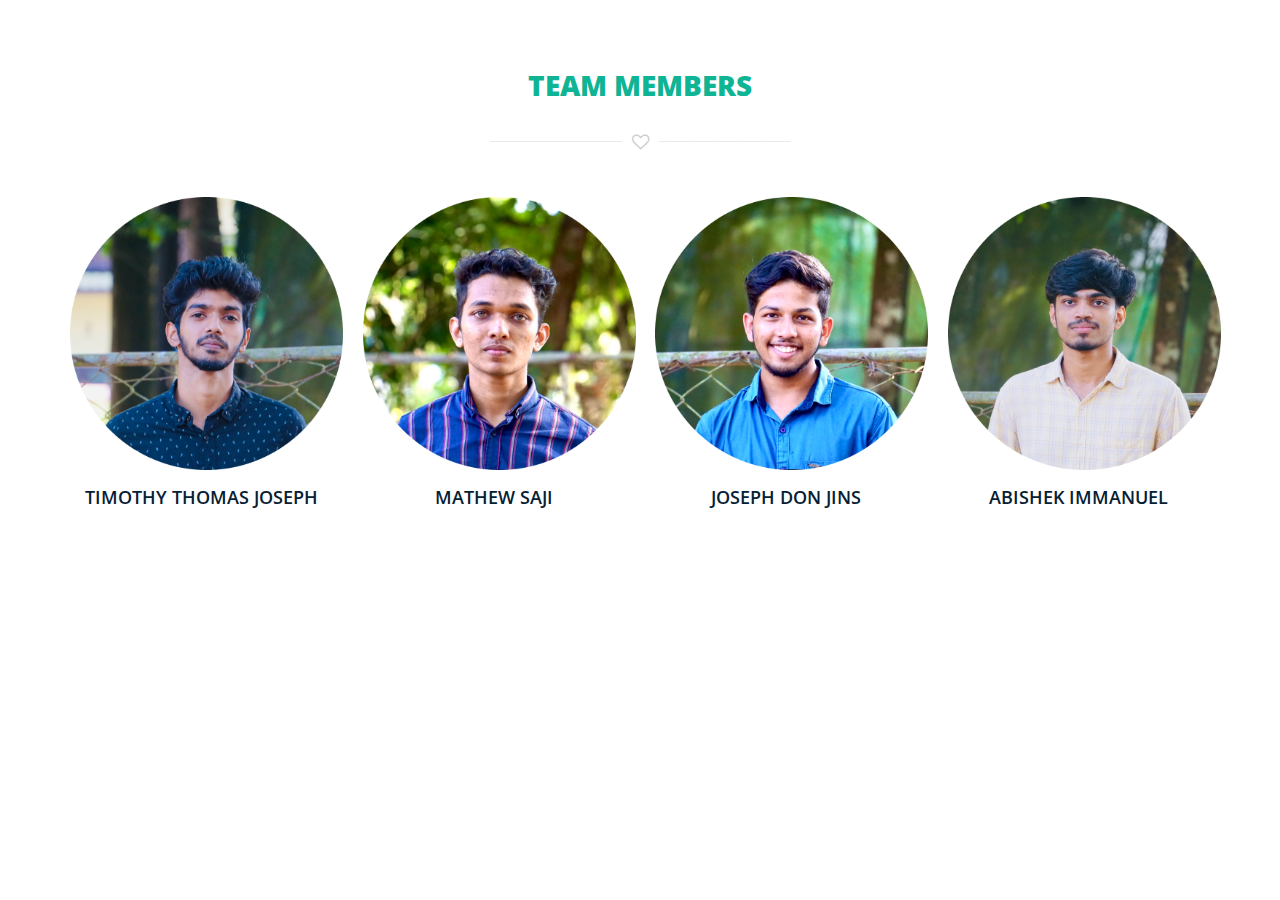
<file: team/team.html>
<!DOCTYPE html>
<!--[if lt IE 7]>      <html lang="en" class="no-js lt-ie9 lt-ie8 lt-ie7"> <![endif]-->
<!--[if IE 7]>         <html lang="en" class="no-js lt-ie9 lt-ie8"> <![endif]-->
<!--[if IE 8]>         <html lang="en" class="no-js lt-ie9"> <![endif]-->
<!--[if gt IE 8]><!-->
<html lang="en" class="no-js">
<!--<![endif]-->

<head>
	<!-- meta charec set -->
	<meta charset="utf-8">
	<!-- Always force latest IE rendering engine or request Chrome Frame -->
	<meta http-equiv="X-UA-Compatible" content="IE=edge,chrome=1">
	<!-- Page Title -->
	<title>Members</title>
	<!-- Meta Description -->
	<meta name="description" content="Novian Hub MAC">
	<meta name="keywords"
		content="one page, single page, onepage, responsive, parallax, creative, business, html5, css3, css3 animation">
	<meta name="author" content="Toney Abraham">
	<!-- Mobile Specific Meta -->
	<meta name="viewport" content="width=device-width, initial-scale=1">
	<!-- <link rel="shortcut icon" href="img/logo.png"> -->

	<!-- Google Font -->

	<link href='http://fonts.googleapis.com/css?family=Open+Sans:400,300,600,700,800' rel='stylesheet' type='text/css'>

	<!-- CSS
		================================================== -->
	<!-- Fontawesome Icon font -->
	<link rel="stylesheet" href="../css/font-awesome.min.css">
	<!-- Twitter Bootstrap css -->
	<link rel="stylesheet" href="../css/bootstrap.min.css">
	<!-- jquery.fancybox  -->
	<link rel="stylesheet" href="../css/jquery.fancybox.css">
	<!-- animate -->
	<link rel="stylesheet" href="../css/animate.css">
	<!-- Main Stylesheet -->
	<link rel="stylesheet" href="../css/main.css">
	<!-- media-queries -->
	<link rel="stylesheet" href="../css/media-queries.css">

	<!-- Modernizer Script for old Browsers -->
	<script src="../js/modernizr-2.6.2.min.js"></script>
	<style>
		.m1 {
			position: relative;
			overflow: hidden;
			width: 100%;
			height: 300px;
		}

		/* Then style the iframe to fit in the container div with full height and width */
		.map {
			position: absolute;
			top: 0;
			left: 0;
			bottom: 0;
			right: 0;
			width: 100%;
			height: 100%;
		}
	</style>

</head>

<body>
    <!--
        Meet Our Team
        ==================================== -->

	<section id="team" class="team">
		<div class="container">
			<div class="row">

				<div class="sec-title text-center wow fadeInUp animated" data-wow-duration="700ms">
					<h2>Team Members</h2>
					<div class="devider"><i class="fa fa-heart-o fa-lg"></i></div>
				</div>

				<div class="sec-sub-title text-center wow fadeInRight animated" data-wow-duration="500ms">
					<p></p>
				</div>

				<!-- single member -->
				<figure class="team-member col-md-3 col-sm-6 col-xs-12 text-center wow fadeInUp animated"
					data-wow-duration="500ms">
					<div class="member-thumb">
						<img src="../img/team/timothy.png" alt="Team Member" class="img-responsive">
						<figcaption class="overlay">
							<h5>TIMOTHY THOMAS JOSEPH</h5>
							<p>BCA</p>
							<!-- <ul class="social-links text-center">
								<li><a href="https://instagram.com/saranqhh?igshid=YmMyMTA2M2Y="><i
											class="fa fa-instagram fa-lg"></i></a></li>

								<li><a href="https://www.linkedin.com/in/sarang-p-achari-758445226"><i
											class="fa fa-linkedin fa-lg"></i></a></li>
							</ul> -->
						</figcaption>
					</div>
					<h4>TIMOTHY THOMAS JOSEPH</h4>
					<span></span>
				</figure>
				<!-- end single member -->

				<!-- single member -->
				<figure class="team-member col-md-3 col-sm-6 col-xs-12 text-center wow fadeInUp animated"
					data-wow-duration="500ms" data-wow-delay="300ms">
					<div class="member-thumb">
						<img src="../img/team/mathew saji.png" alt="Team Member" class="img-responsive">
						<figcaption class="overlay">
							<h5>MATHEW SAJI</h5>
							<p>BCA</p>
							<!-- <ul class="social-links text-center">
								<li><a href="https://instagram.com/rijoroy__?igshid=YmMyMTA2M2Y="><i
											class="fa fa-instagram fa-lg"></i></a></li>
								<li><a href="https://www.linkedin.com/in/rijomon-roy-3786b8249"><i
											class="fa fa-linkedin fa-lg"></i></a></li>
							</ul> -->
						</figcaption>
					</div>
					<h4>MATHEW SAJI</h4>
					<span></span>
				</figure>
				<!-- end single member -->

				<!-- single member -->
				<figure class="team-member col-md-3 col-sm-6 col-xs-12 text-center wow fadeInUp animated" data-wow-duration="500ms" data-wow-delay="600ms">
						<div class="member-thumb">
							<img src="../img/team/don.png" alt="Team Member" class="img-responsive">
							<figcaption class="overlay">
								<h5>JOSEPH DON JINS</h5>
								<p>BCA</p>
								<!-- <ul class="social-links text-center">
									<li><a href="https://www.instagram.com/rubysunn_24/"><i class="fa fa-instagram fa-lg"></i></a></li>
									<li><a href="https://www.linkedin.com/in/jeny-rose-54509120b"><i class="fa fa-linkedin fa-lg"></i></a></li>
								</ul> -->
							</figcaption>
						</div>
						<h4>JOSEPH DON JINS</h4>
						<span></span>
					</figure>
				<!-- end single member -->


				<!-- single member -->
				<figure class="team-member col-md-3 col-sm-6 col-xs-12 text-center wow fadeInUp animated" data-wow-duration="500ms" data-wow-delay="900ms">
						<div class="member-thumb">
							<img src="../img/team/abhishek.png" alt="Team Member" class="img-responsive">
							<figcaption class="overlay">
								<h5>ABISHEK IMMANUEL</h5>
								<p>BCA</p>
								<!-- <ul class="social-links text-center">
									<li><a href="https://www.instagram.com/alinaelia_29/?hl=en"><i class="fa fa-instagram fa-lg"></i></a></li>
									<li><a href="https://www.linkedin.com/in/alina-elia-john-2a095a1b7"><i class="fa fa-linkedin fa-lg"></i></a></li>
								</ul> -->
							</figcaption>
						</div>
						<h4>ABISHEK IMMANUEL</h4>
						<span></span>
					</figure>
				<!-- end single member -->

				<!-- single member -->
				<!-- <figure class="team-member col-md-3 col-sm-6 col-xs-12 text-center wow fadeInUp animated" data-wow-duration="500ms" data-wow-delay="600ms">
						<div class="member-thumb">
							<img src="img/team/toney.png" alt="Team Member" class="img-responsive">
							<figcaption class="overlay">
								<h5>Toney Abraham</h5>
								<p>Msc Electronics</p>
								<ul class="social-links text-center">
									<li><a href="https://www.instagram.com/clutch__kid__/?hl=en"><i class="fa fa-instagram fa-lg"></i></a></li>
									<li><a href="https://www.linkedin.com/in/toney-abraham-8b0470190/"><i class="fa fa-linkedin fa-lg"></i></a></li>
								</ul>
							</figcaption>
						</div>
						<h4>Toney Abraham</h4>
						<span>Technical Head</span>
					</figure> -->
				<!-- end single member -->

			</div>
		</div>
	</section>

	<!--
        End Meet Our Team
        ==================================== -->
</body>
</html>
</file>
<file: css/main.css>
/* =================================== */
/*	Basic Style 
/* =================================== */

body {
    background-color: #fff;
    font-family: 'Open Sans', sans-serif;
    line-height: 21px;
	font-size: 13px;
    color: #6a737b;
}

ol, ul {
    margin: 0;
    padding: 0;
    list-style: none;
}

figure, p {
    margin: 0;
}

a {
    color: #fff;
	
    -webkit-transition: all .3s ease-in 0s;
       -moz-transition: all .3s ease-in 0s;
        -ms-transition: all .3s ease-in 0s;
         -o-transition: all .3s ease-in 0s;
            transition: all .3s ease-in 0s;
}

iframe {
    border: 0;
}

a, a:focus, a:hover {
    text-decoration: none;
    outline: 0;
}

a:focus, a:hover {
    color: #6CB670;
}

h1, h2, h3,
h4, h5, h6 {
	font-weight: normal;
	margin: 0;
}

.clear:before,
.clear:after {
    content: " ";
    display: table;
}
 
.clear:after {
   clear: both;
}
 
.clear {
   *zoom: 1;
}

span.color {
	color: #0feb9e;
}

body > section,
.footer {
	padding: 70px 0;
}



.sec-title h2 {
  color: #0eb493;
  font-size: 28px;
  font-weight: 800;
  text-transform: uppercase;
}

.sec-sub-title {
	margin: 35px 0 45px;
}

.sec-sub-title p {
	font-weight: 600;
	line-height: 24px;
	font-size: 18px;
	color: #5b646e;
}

.devider {
  margin-top: 30px;
}

.devider i {
  color: #cccccc;
}

.devider:before,
.devider:after {
  content: "______________________";
  color: #e6e8ea;
  position: relative;
  bottom: 6px;
}

.devider:before {
  right: 10px;
}

.devider:after {
  left: 10px;
}

.mb50 {
	margin-bottom: 50px;
}

#preloader {
  background-color: #fff;
  height: 100%;
  position: fixed;
  width: 100%;
  z-index: 1100;
}

#preloader > img {
  left: 47%;
  position: absolute;
  top: 48%;
}


/*=========================================
	Header
==========================================*/

#navigation {
  background-color: rgba(16, 22, 54, 0.2);
  border: 0 none;
  margin: 0;
  
    -webkit-transition: background-color 800ms linear;
       -moz-transition: background-color 800ms linear;
	    -ms-transition: background-color 800ms linear;
         -o-transition: background-color 800ms linear;
			transition: background-color 800ms linear;
}

.navbar-toggle i {
	color: #fff;
}

.navbar-brand {
  padding: 0;
}

.navbar-nav li a {
	border-top: 1px solid transparent;
}

.navbar-nav li a.current,
.navbar-nav li a:focus,
.navbar-nav li a:hover {
	background-color: transparent;
	border-top: 1px solid #32B0EE;
	color: #fff;
}




/*=========================================
	Slider
==========================================*/

#slider {
	padding: 0;
}

#slider .carousel-inner .item {
  background-size: cover;
}

.carousel-caption {
  top: 50%;
}

.carousel-caption h2 {
  font-size: 62px;
  font-weight: 300;
}

.carousel-caption h2 span {
  font-weight: 800;
}

.carousel-caption h3 {
  font-size: 48px;
  font-weight: 300;
  margin: 6px 0 20px;
}

.carousel-caption p {
  color: #fff;
  font-size: 18px;
  font-weight: 300;
}

.carousel-caption p:before,
.carousel-caption p:after {
color: #0feb9e;
content: "___";
position: relative;
top: -8px;
}

.carousel-caption p:before {
  right: 20px;
}

.carousel-caption p:after {
  left: 20px;
}

.social-links {
  margin-top: 5%;
}

.social-links li {
	display: inline-block;
}

.social-links li a {
  color: rgba(255, 255, 255, 0.3);
  display: block;
  margin: 0 6px;
}

.social-links li a:hover {
  color: #fff;
}

.carousel-indicators {
  bottom: 10px;
  left: inherit;
  margin: 0;
  right: 30px;
  top: 49%;
  width: 0;
}

.carousel-indicators li {
  border: 1px solid rgba(255, 255, 255, 0.3);
  height: 8px;
  width: 8px;
}

.carousel-indicators .active {
  height: 8px;
  width: 8px;
}



/*=========================================
	Features
==========================================*/

.features {
  background-color: #f4f7f9;
}

.owl-controls {
  bottom: -45px;
  margin-top: 10px;
  position: relative;
  text-align: center;
}

.owl-controls .owl-page {
  display: inline-block;
}

.owl-controls .owl-page span {
  border: 1px solid #C7CED3;
  border-radius: 20px;
  display: block;
  height: 8px;
  margin: 5px 4px;
  width: 8px;
}

.owl-controls .owl-page.active span {
  background: #062033;
  border: 0;
}

.service-icon {
  border: 1px solid #0eb493;
  border-radius: 50%;
  color: #0eb493;
  float: left;
  padding: 10px 13px;
}

.service-desc {
  margin-left: 70px;
  position: relative;
  top: 5px;
}

.service-desc h3 {
  color: #062033;
  font-size: 20px;
  font-weight: 600;
  margin-bottom: 25px;
}




/*=========================================
	Our Works
==========================================*/

.work-filter {
  margin-bottom: 35px;
}

.work-filter ul li {
    display: inline-block;
}

.work-filter ul li a {
  color: #062033;
  display: block;
  font-size: 14px;
  font-weight: 700;
  padding: 5px 17px;
  border-radius: 6px;
  text-transform: capitalize;
}

.work-filter ul li a:hover,
.work-filter ul li a.active {
  background-color: #0eb493;
  border-radius: 6px;
  color: #fff;
  padding: 5px 17px;
}

.mix {
    display: none;
}

.work-item {
    float: left;
    width: 25%;
    position: relative;
}

.work-item > img {
  display: block;
  height: auto;
  width: 100%;
}

.overlay {
	background-color: rgba(14,180,147,.9);
	text-align: center;
	position: absolute;
	left: 0;
	top: 0;
	width: 100%;
	height: 100%;
	color: #fff;
	
	opacity: 0;
	filter: alpha(opacity=0);
	
	-webkit-transition: all 450ms ease-out 0s;	
	   -moz-transition: all 450ms ease-out 0s;
		 -o-transition: all 450ms ease-out 0s;
		    transition: all 450ms ease-out 0s;
		  
	-webkit-transform: rotateY(180deg) scale(0.5,0.5);
	   -moz-transform: rotateY(180deg) scale(0.5,0.5);
		-ms-transform: rotateY(180deg) scale(0.5,0.5);
		 -o-transform: rotateY(180deg) scale(0.5,0.5);
			transform: rotateY(180deg) scale(0.5,0.5);
}

.work-item:hover .overlay {
	opacity: 1;
	filter: alpha(opacity=100);
	
	-webkit-transform: rotateY(0deg) scale(1,1);
	   -moz-transform: rotateY(0deg) scale(1,1);
		-ms-transform: rotateY(0deg) scale(1,1);
		 -o-transform: rotateY(0deg) scale(1,1);
		    transform: rotateY(0deg) scale(1,1);
}

.work-item .overlay a {
  border: 1px solid #fff;
  border-radius: 50%;
  display: inline-block;
  margin-top: 20%;
  padding: 7px 10px;
}

.work-item .overlay a:hover {
  color: #fff;
}

.work-item .overlay h4 {
  font-size: 18px;
  font-weight: 700;
  line-height: 24px;
  margin: 25px 0 8px;
}

.work-item .overlay p {
  font-size: 14px;
  line-height: 24px;
}



/*=========================================
	Our Team Member
==========================================*/

.member-thumb {
  width: 273px;
  position: relative;
}

.member-thumb .overlay h5 {
  font-size: 16px;
  font-weight: 700;
  line-height: 24px;
  margin: 10px 0;
}

.member-thumb .overlay {
	font-size: 16px;
	padding: 20px;
	line-height: 24px;
}

.team-member h4 {
  color: #062033;
  font-size: 18px;
  font-weight: 600;
  line-height: 24px;
  margin: 15px 0 8px;
}

.member-thumb:hover .overlay {
	cursor: pointer;
	opacity: 1;
	filter: alpha(opacity=100);
	
	-webkit-transform: rotateY(0deg) scale(1,1);
	   -moz-transform: rotateY(0deg) scale(1,1);
		-ms-transform: rotateY(0deg) scale(1,1);
		 -o-transform: rotateY(0deg) scale(1,1);
		    transform: rotateY(0deg) scale(1,1);
}

.team-member:hover h4 {
  color: #0eb493;
}

.team-member .social-links {
  margin-top: 24%;
}

.team-member .social-links li a {
  background-color: #0d7c67;
  color: #fff;
  height: 42px;
  padding: 10px 0 0;
  width: 42px;
}


/*=========================================
	Some fun facts
==========================================*/

#facts {
	background-image: url("../img/parallax/city.jpg");
	background-color: rgba(6,32,51,.8);
	background-attachment: fixed !important;
	background-position: center center;
	background-repeat: no-repeat;
	background-size: cover;
	padding: 0;
}

.facts .devider:before,
.facts .devider:after {
	color: #737C85;
}

.facts .devider i {
	color: #fff;
}

.parallax-overlay {
	background-color: rgba(6,32,51,.8);
	padding: 70px 0;
}

.counters-item {
  color: #fff;
}

.counters-item i {
  border: 1px solid #737C85;
  border-radius: 50%;
  color: #fff;
  display: inline-block;
  height: 120px;
  margin: 0 0 35px;
  padding: 40px 0 0;
  width: 120px;
}

.counters-item strong {
  display: block;
  font-size: 60px;
  font-weight: 600;
  line-height: 60px;
}

.counters-item p {
  font-size: 18px;
  line-height: 24px;
  margin-top: 15px;
  text-transform: uppercase;
}


/*=========================================
	Contact Us
==========================================*/

.contact {
	padding-bottom: 0;
}

.contact-address h3 {
  color: #062033;
  font-size: 22px;
  line-height: 32px;
  margin-bottom: 25px;
}

.contact-address p {
  line-height: 24px;
}


.contact-form h3 {
  color: #062033;
  font-size: 24px;
  font-weight: 700;
  line-height: 32px;
  margin-bottom: 25px;
}

.contact-form .input-group {
  width: 100%;
}

.contact-form .form-control {
  border-color: -moz-use-text-color -moz-use-text-color #cccccc;
  border-radius: 0;
  border-style: none none solid;
  border-width: 0 0 1px;
  box-shadow: none;
  margin-bottom: 10px;
}

.contact-form .input-field {
  width: 48%;
  float: left;
  margin-right: 4%;
}

.contact-form .input-field:last-child {
  margin-right: 0;
}

.contact-form .form-control.error {
border-bottom-color: #c0392b;
}

label.error {
  color: #c0392b;
  font-weight: normal;
  text-transform: capitalize;
}

.contact-form #form-submit {
  background: url("../img/envelop.png") no-repeat scroll 0 15px transparent;
  border: 0 none;
  color: #000;
  font-size: 16px;
  line-height: 24px;
  padding: 10px;
  text-align: right;
  width: 150px;
}

.footer-social {
  margin-top: 17px;
}

.footer-social li a {
  color: #cdd2d6;
  display: block;
  margin-bottom: 10px;
}

#map_canvas {
  height: 215px;
  width: 100%;
}



/*=========================================
	Contact Us
==========================================*/


.footer {
  background-color: #1ea78d;
  border-top: 5px solid #062033;
  color: #fff;
}

.footer a:hover {
  color: #062033;
}

.footer h6 {
  font-size: 14px;
  font-weight: 700;
  line-height: 24px;
  margin-bottom: 30px;
}

.about-us p {
  line-height: 24px;
}

.footer-single .subscribe {
  margin-bottom: 15px;
  position: relative;
}

.subscribe #subscribe {
  background-color: transparent;
  border: 2px solid #fff;
  border-radius: 2px;
  height: 40px;
  text-indent: 10px;
  width: 100%;
}

.subscribe #subs {
  background-color: transparent;
  border: 0 none;
  font-size: 24px;
  position: absolute;
  right: 0;
  top: 6px;
}

.footer-single {
  line-height: 24px;
}



.footer-single li {
  line-height: 32px;
}

.footer-single p i {
  margin: 0 10px;
}

.credit a {
  color: #062033;
}

.credit a:hover {
  color: #fff;
}

.copyright {
  color: #fff;
  margin-top: 100px;
}

#back-top {
  bottom: 20px;
  position: fixed;
  right: 25px;
  z-index: 9;
}
</file>
<file: css/media-queries.css>
/*============================================================
	For Small Desktop
==============================================================*/

@media (min-width: 980px) and (max-width: 1150px) {

/* slider */
.carousel-caption h3 {
  font-size: 45px;
}

/* works */


/* team */

.member-thumb {
  width: auto;
}

}


/*============================================================
	Tablet (Portrait) Design for a width of 768px
==============================================================*/

@media (min-width: 768px) and (max-width: 979px) {


/* slider */

.carousel-caption h2 {
  font-size: 55px;
}

.carousel-caption h3 {
  font-size: 36px;
}

/* services */

.service-item {
  margin: 0 auto 30px;
  text-align: center;
  width: 325px;
}

.service-icon {
  float: none;
  margin: 0 auto 15px;
  text-align: center;
  width: 50px;
}

.service-desc {
  margin-left: 0;
  position: relative;
  top: 0;
}

/* works */

.work-item {
  width: 33%;
}

/* team */

.member-thumb .overlay h5 {
  margin: 25px 0;
}

.member-thumb {
  margin: 0 auto;
}

/* fatcs */

#facts {
background-position: center top !important;
}
.counters-item {
  margin-bottom: 30px;
}

.counters-item i {
  margin: 0 0 15px;
}

.counters-item strong {
  font-size: 45px;
}

/* contact */

.contact-form .name-email input {
  margin-right: 0;
  width: 100%;
}

.footer-social {
  margin-top: 45px;
}

/* footer */

.footer-single {
  margin-bottom: 30px;
}

}


/*============================================================
	Mobile (Portrait) Design for a width of 320px
==============================================================*/

@media only screen and (max-width: 767px) {

.sec-sub-title p {
  font-size: 14px;
}

/* slider */
.carousel-caption h2 {
  font-size: 35px;
}

.carousel-caption h3 {
  font-size: 22px;
}

.carousel-caption p {
  font-size: 14px;
}

.social-links {
  margin-top: 20%;
}

/* services */

.service-item {
  margin: 0 auto 30px;
  text-align: center;
  width: 280px;
}

.service-icon {
  float: none;
  margin: 0 auto 15px;
  text-align: center;
  width: 50px;
}

.service-desc {
  margin-left: 0;
  position: relative;
  top: 0;
}

/* works */

.work-item {
  left: 5% !important;
  width: 90%;
}

/* team */

.team-member {
  margin-bottom: 30px;
}

.team-member:last-child {
  margin-bottom: 0;
}

.member-thumb {
  margin: 0 auto;
}

/* facts */

#facts {
background-position: center top !important;
}

.counters-item {
  margin-bottom: 30px;
}

/* contact */
.contact-address {
  margin-bottom: 30px;
}

.footer-social {
  margin-top: 20px;
  text-align: center;
}

.footer-social li {
  display: inline-block;
}

.footer-social li a {
  margin: 0 10px;
}

/* footer */

.footer-single {
  margin-bottom: 30px;
}

}


/*============================================================
	Mobile (Landscape) Design for a width of 480px
==============================================================*/

@media only screen and (min-width: 480px) and (max-width: 767px) {


/* services */

.service-item {
  margin: 0 auto 30px;
  text-align: center;
  width: 325px;
}

.service-icon {
  float: none;
  margin: 0 auto 15px;
  text-align: center;
  width: 50px;
}

.service-desc {
  margin-left: 0;
  position: relative;
  top: 0;
}

/* works */

.work-item {
  left: inherit !important;
  width: 50%;
}

}
</file>
